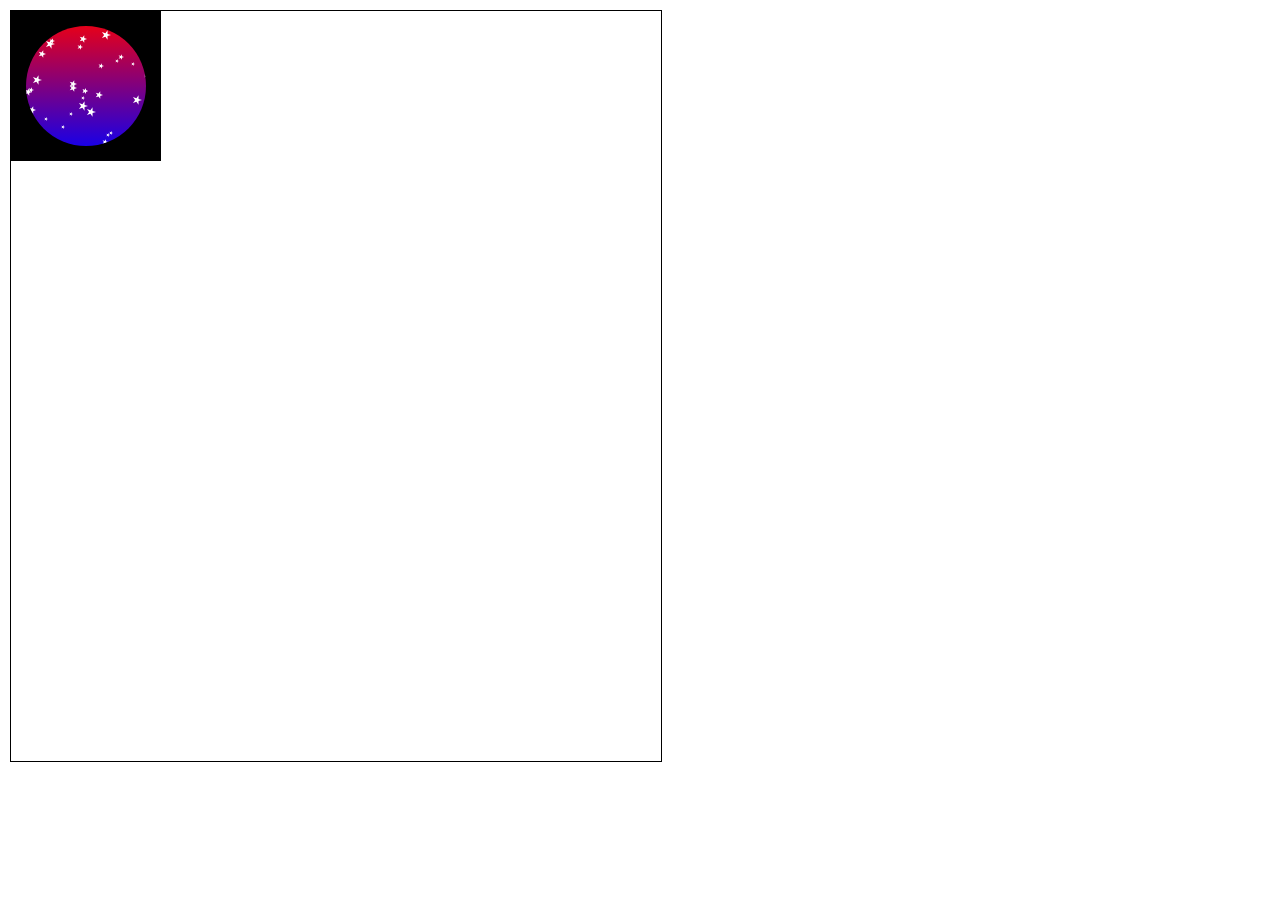
<file: composition+clip/index.html>
<!doctype html>
<html class="no-js" lang="">

<head>
  <meta charset="utf-8">
  <title></title>
  <meta name="description" content="">
  <meta name="viewport" content="width=device-width, initial-scale=1">

  <link rel="manifest" href="../site.webmanifest">
  <link rel="apple-touch-icon" href="icon.png">
  <!-- Place favicon.ico in the root directory -->

  <link rel="stylesheet" href="../css/normalize.css">
  <link rel="stylesheet" href="./main.css">

  <meta name="theme-color" content="#fafafa">
</head>

<body>
  <!--[if IE]>
    <p class="browserupgrade">You are using an <strong>outdated</strong> browser. Please <a href="https://browsehappy.com/">upgrade your browser</a> to improve your experience and security.</p>
  <![endif]-->

  <canvas id="state" width="650" height="750"></canvas>

  <script src="./main.js" type="module"></script>


  <!-- <script src="https://www.google-analytics.com/analytics.js" async></script> -->
</body>

</html>
</file>
<file: composition+clip/main.css>
canvas {
    border: 1px solid black;
}
body {
    /* background: 0 -100px repeat-x url(../img/1.jpg) #4F191A; */
    margin: 10px;
  }
  
  img {
    display: none;
  }
  
  table {
    margin: 0 auto;
  }
  
  td {
    padding: 15px;
  }
</file>
